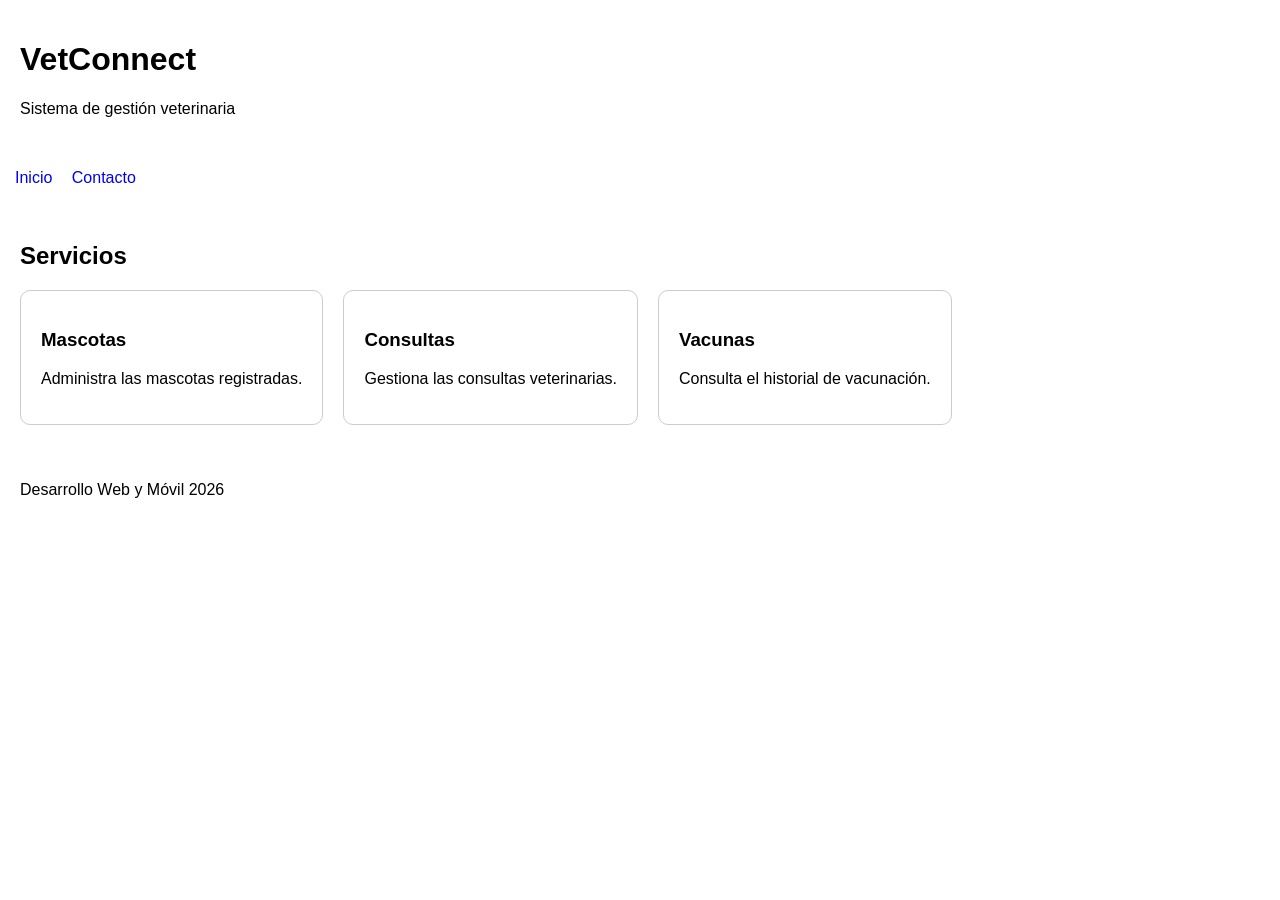
<file: index.html>
<!DOCTYPE html>
<html lang="es">
    <head>
        <meta charset="UTF-8">
        <meta name="viewport" content="width=device-width,initial-scale:1.0">
        <title>Veterinaria</title>
        <link rel="stylesheet" href="css/style.css">
    </head>
    <body>
        <header>
            <h1>VetConnect</h1>
            <p>Sistema de gestión veterinaria</p>
        </header>

        <nav>
            <a href="index.html">Inicio</a>
            <a href="contacto.html">Contacto</a>
        </nav>

        <main>
            <section>
                <h2>Servicios</h2>
                <div class="contenedor">
                    <div class="tarjeta">
                    <h3>Mascotas</h3>
                    <p>Administra las mascotas registradas.</p>
                </div>

                <div class="tarjeta">
                    <h3>Consultas</h3>
                    <p>Gestiona las consultas veterinarias.</p>
                </div>

                <div class="tarjeta">
                    <h3>Vacunas</h3>
                    <p>Consulta el historial de vacunación.</p>
                </div>
                </div>
            </section>
        </main>
        <footer>
            <p>Desarrollo Web y Móvil 2026</p>
        </footer>
    </body>
</html>
</file>
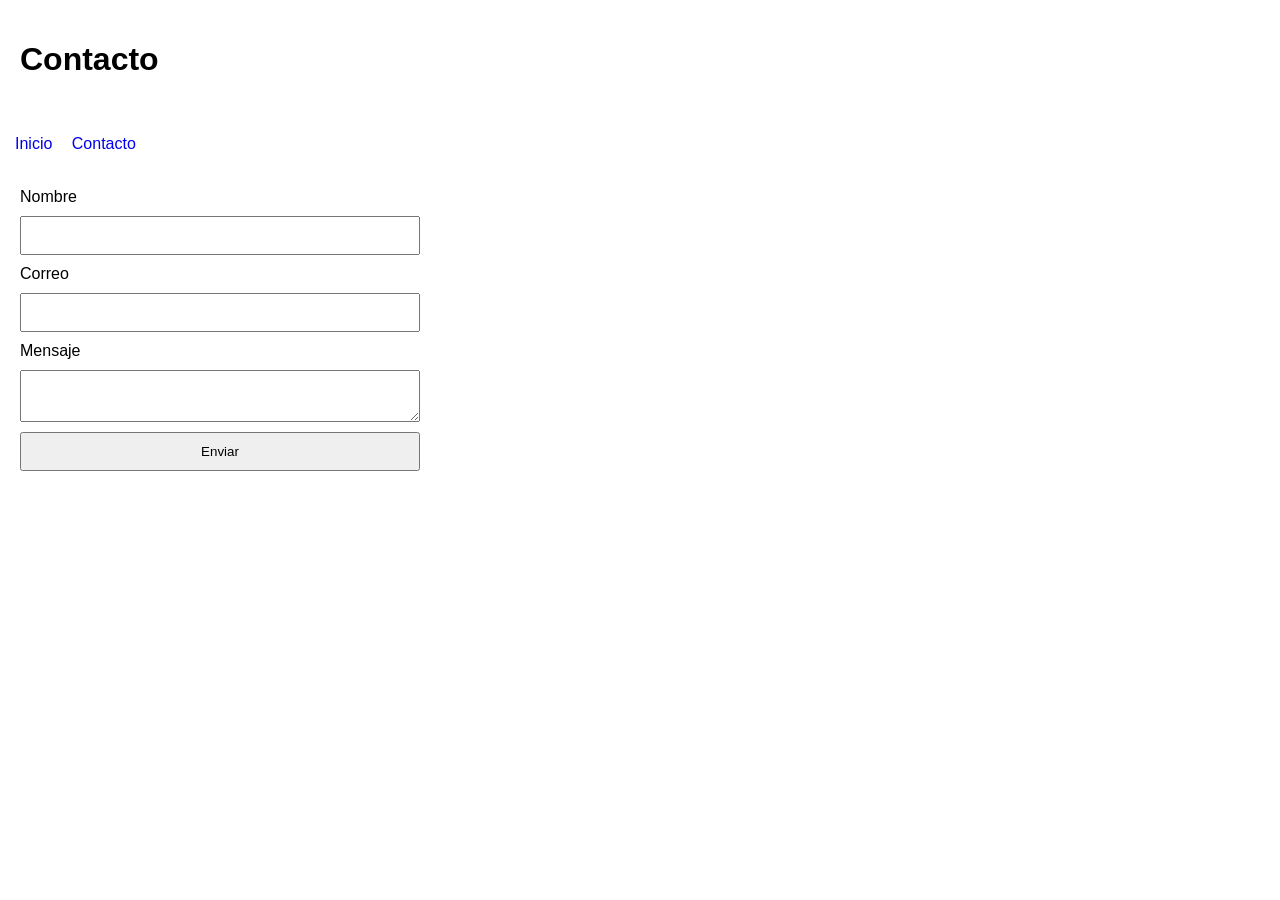
<file: contacto.html>
<!DOCTYPE html>
<html lang="es">

<head>
    <meta charset="UTF-8">
    <meta name="viewport" content="width=device-width, initial-scale=1.0">
    <title>Contacto - VetConnect</title>
    <link rel="stylesheet" href="css/style.css">
</head>
<body>
    <header>
        <h1>Contacto</h1>
    </header>
    <nav>
        <a href="index.html">Inicio</a>
        <a href="contacto.html">Contacto</a>
    </nav>
    <main>
        <form>
            <label for="nombre">Nombre</label>
            <input type="text" id="nombre" name="nombre">
            <label for="correo">Correo</label>
            <input type="email" id="correo" name="correo">
            <label for="mensaje">Mensaje</label>
            <textarea id="mensaje" name="mensaje"></textarea>
            <button type="submit">Enviar</button>
        </form>
    </main>
</body>
</html>
</file>
<file: css/style.css>
body {
    font-family: Arial, sans-serif;
    margin: 0;
    padding: 0;
}
header {
    padding: 20px;
}
nav {
    padding: 15px;
}
nav a {
    margin-right: 15px;
    text-decoration: none;
}
main {
    padding: 20px;
}
footer {
    padding: 20px;
}
.contenedor {
    display: flex;
    gap: 20px;
}
.tarjeta {
    padding: 20px;
    border: 1px solid #cccccc;
    border-radius: 10px;
}

form {
    display: flex;
    flex-direction: column;
    max-width: 400px;
    gap: 10px;
}
input,
textarea {
    padding: 10px;
}
button {
    padding: 10px;
    cursor: pointer;
}
</file>
